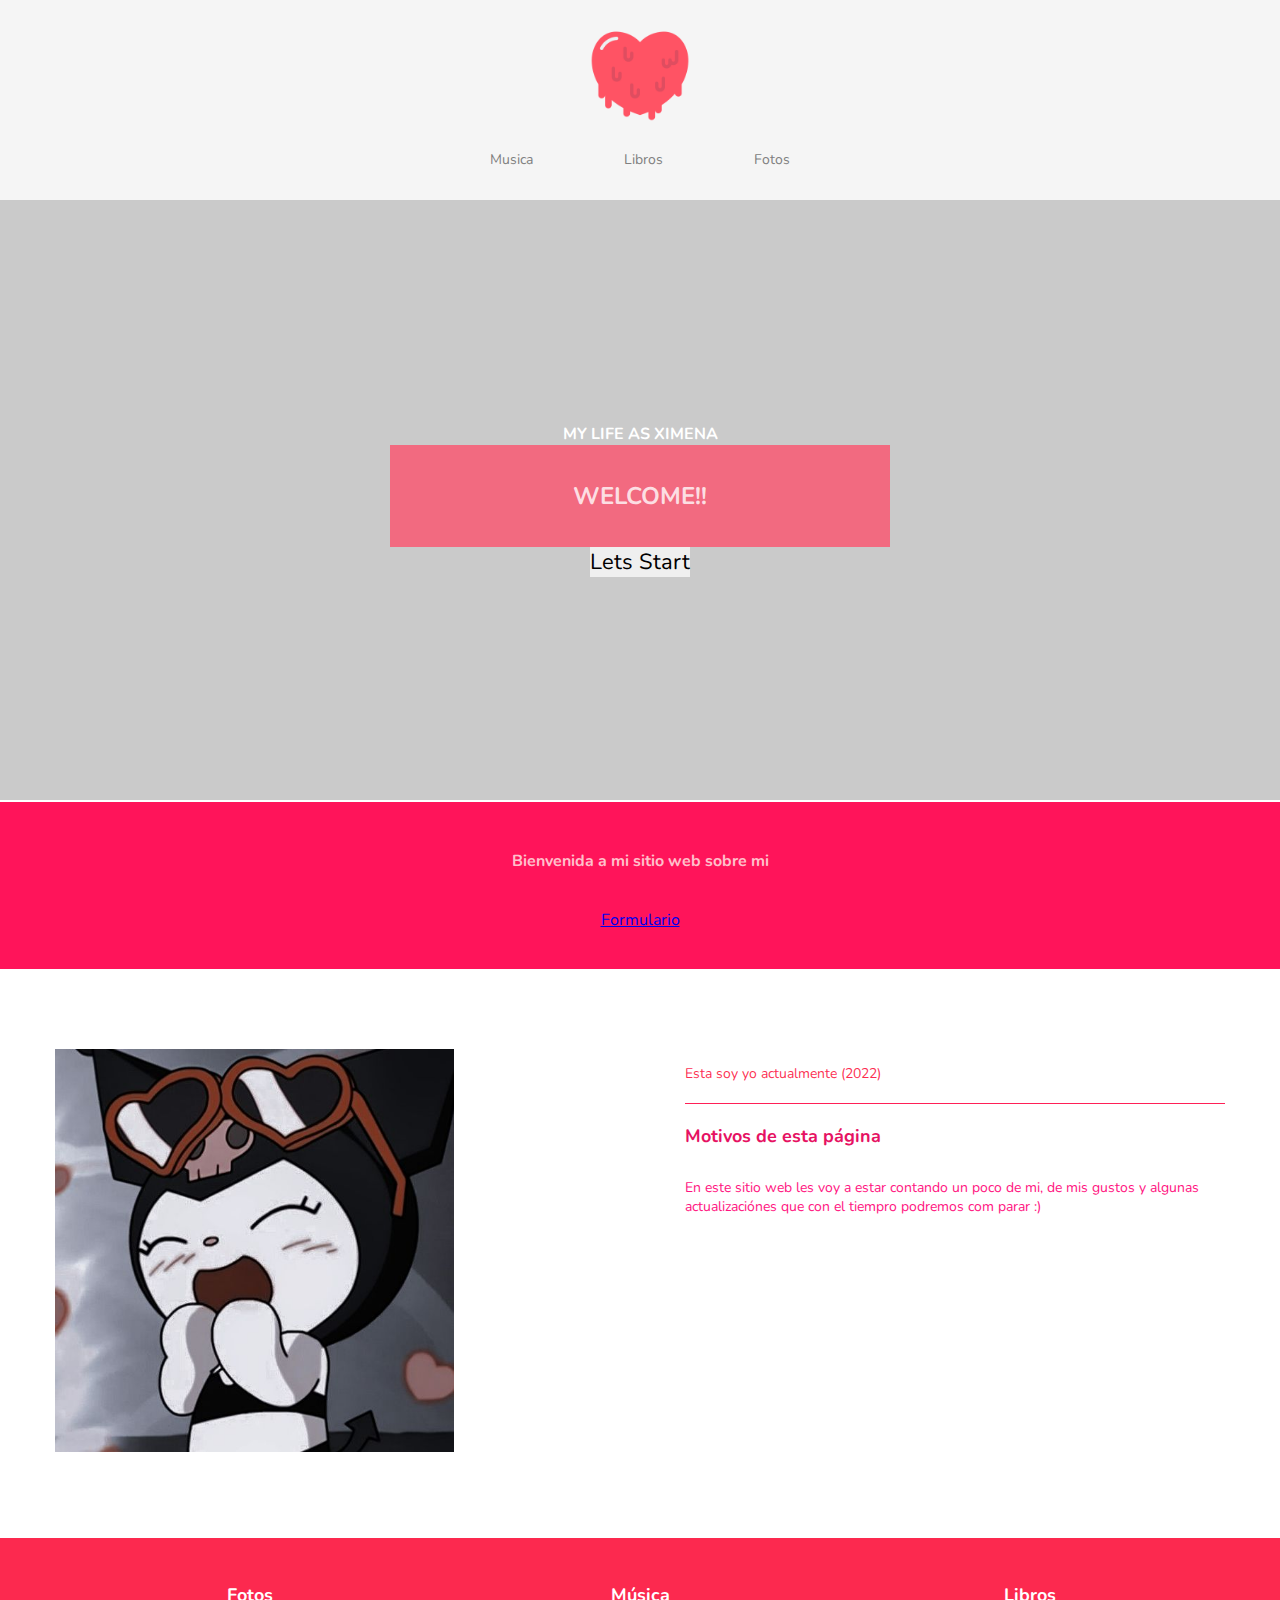
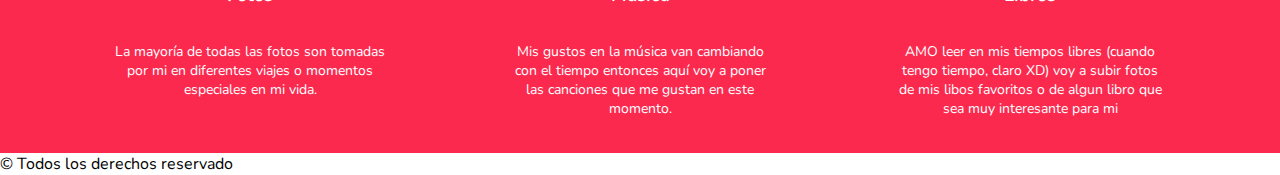
<file: index.html>
<!---### significa que ahí va un link-->



<!DOCTYPE html>
<html>
    <title>Ximena Monz Her</title>
<head>
<meta charset="utf-8">
<meta name="viewport" content=""width=device-width, intial-scale="1.0, maxium-scale=1.0, minimum-scale=1.0, user-scalable=no">

<link href="link rel="preconnect" href="https://fonts.googleapis.com">
<link rel="preconnect" href="https://fonts.gstatic.com" crossorigin>
<link href="https://fonts.googleapis.com/css2?family=Nunito&display=swap" rel="stylesheet">
<link rel="stylesheet" href="css/estilo.css">

</head>

<body>
    <!--Encabezado-->
    <header>
        <div class="contenedor">
        <div class="logo">
           <div align="center"><img src="img/59556.png" alt="logo alt=" logo></div> 
            
    </div>
    <nav class="menu">
        <a href="html/musica.html">Musica</a>
        <a href="html/libros.html">Libros</a>
        <a href="html/fotos.html">Fotos</a>
    </nav>
    </div>
    </header>

    <!--Banner Princ.-->
<section class="banner">
    <div>
        <div class="contenedor llamada-accion">
            <p> My life as Ximena</p>
            <h2> WELCOME!!</h2>
            <a href="html/letsstart.html"> Lets Start </a>
            </div>
    </div>
</section>

<!---Seccion Bienv-->
<section class="bienvenida">
    <div class="contenedor">
        <h3>Bienvenida a mi sitio web sobre mi</h3>
    </div>
    <div class="Form">
        <p>

        <a href="html/form.html">Formulario</a>
        </p>
    </div>
</section>
<!--Sobre mi-->
<section class="nosotros">
    <div class="contenedor">
        <div class="foto-equipo">
        <img src="img/bg.jpg" alt=" Foto de mi actualmente">
        </div>
    <div class="conocenos">
        <p> Esta soy yo actualmente (2022) </p>
        <h3>Motivos de esta página</h3>
        <p>En este sitio web les voy a estar contando un poco de mi, de mis gustos y algunas actualizaciónes que con el tiempro podremos com parar :)</p>
       
    </div>
    </div>
</section>

<!----Pie de pagína-->
<footer>
    <div class="top-footer"></div>
    <div class="center-footer">
    <div class="contenedor">
        <div class="widget">
            <h4>Fotos</h4>
            <p>La mayoría de todas las fotos son tomadas por mi en diferentes viajes o momentos especiales en mi vida.</p>
          </div>
          <div class="widget">
            <h4> Música</h4>
            <p>Mis gustos en la música van cambiando con el tiempo entonces aquí voy a poner las canciones que me gustan en este momento.</p>
          </div>
          <div class="widget">
            <h4>Libros</h4>
            <p>AMO leer en mis tiempos libres (cuando tengo tiempo, claro XD) voy a subir fotos de mis libos favoritos o de algun libro que sea muy interesante para mi</p>
          </div>
          
    </div>
    </div>
    <div class="botton-footer">
        <p>&copy; Todos los derechos reservado </p>
        
    </div>
</footer>
</body>
</html>




<!--Soy Ximena Monzón Hernández, nací el 13 de marzo de 2007 en CDMX. <br> Actualmente (2022) estoy teminando la secundaria y en el futuro quiero estudiar programación ( o algo relacionado)...
-->
</file>
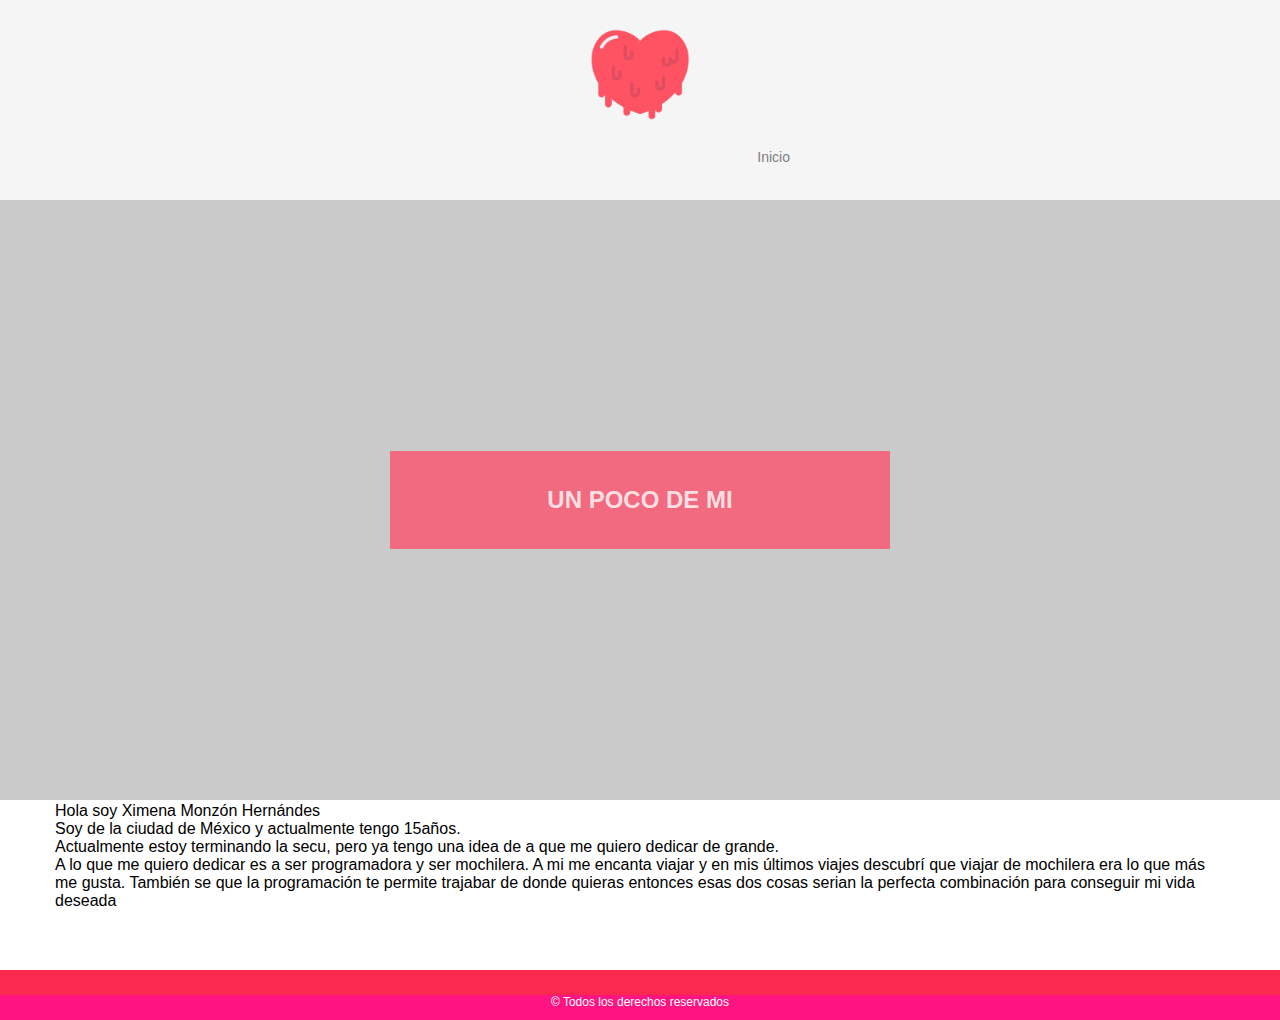
<file: html/letsstart.html>
<!DOCTYPE html>
<html>
  <head>
    <meta charset="utf-8">
    <meta name="viewport" content="width=device-width, initial-scale=1.0, maximum-scale=1.0, minimum-scale=1.0, user-scalable=no">
    <title>Fotos</title>
    <link href="https://fonts.googleapis.com/css?family=Open+Sans:400,700" rel="stylesheet">
    <link rel="stylesheet" href="css/estilobio.css">
    
  </head>


  <body>
    <!-- Encabezado -->
    <header>
      <div class="contenedor">
        <div class="logo">
            <div align="center"><img src="img/59556.png" alt="logo alt=" logo></div> 
        </div>
        <nav class="menu">
            <div align="center"></div> <a href= "../index.html">Inicio</a></div> 
        </nav>
      </div>
    </header>

    <!-- Banner principal -->
    <section class="banner">
      <div>
        <div class="contenedor llamada-accion">
    
          <h2>UN POCO DE MI</h2>
        </div>
      </div>
    </section>

    <!-- Sección de bienvenida -->
    <section class="bienvenida">
      <div class="contenedor">

       
      </div>
    </section>
    <!-- Sección sobre verano -->
    <section class="Verano2022">
      <div class="contenedor">
        <div class="fotoverano22">
        <div>
        <p> Hola soy Ximena Monzón Hernándes <br> 
        Soy de la ciudad de México y actualmente tengo 15años.
        <br> Actualmente estoy terminando la secu, pero ya tengo una idea de a que me quiero dedicar de grande. <br>
        A lo que me quiero dedicar es a ser programadora y ser mochilera. A mi me encanta viajar y en mis últimos viajes descubrí que viajar de mochilera era lo que más me gusta.
        También se que la programación te permite trajabar de donde quieras entonces esas dos cosas serian la perfecta combinación para conseguir mi vida deseada </p>
       </div>
    </section>
   
   
    <!-- Pie de página -->
    <footer>
      <div class="top-footer"></div>
      <div class="center-footer">
        <div class="contenedor">
          
        </div>
      </div>
      <div class="bottom-footer">
        <p>&copy; Todos los derechos reservados</p>
      </div>
    </footer>
  </body>
</html>
</file>
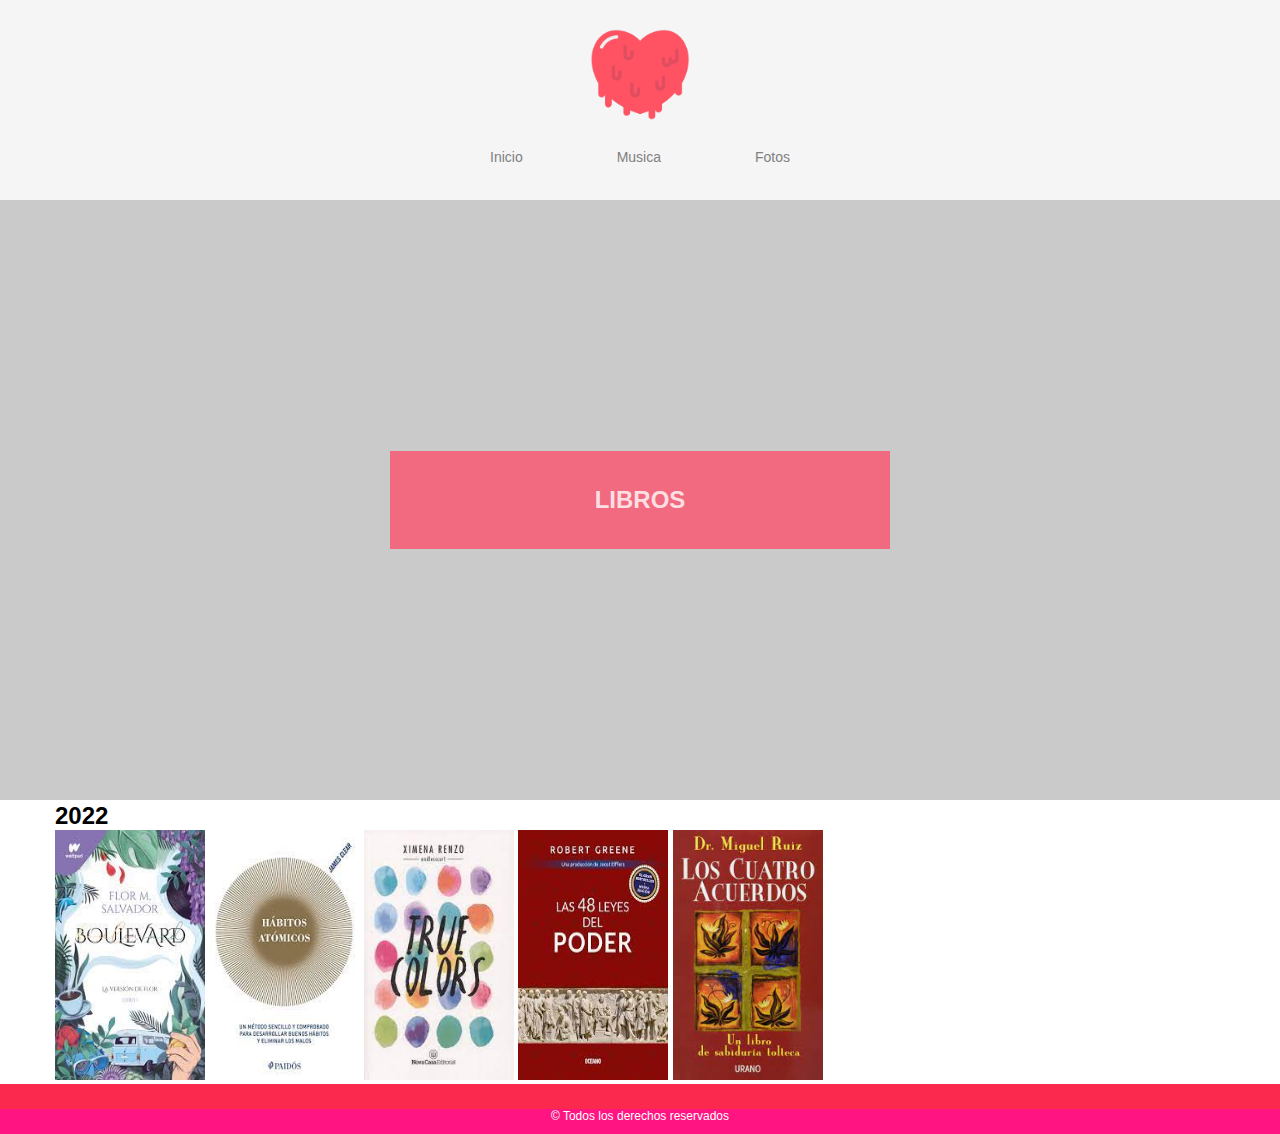
<file: html/libros.html>
<!DOCTYPE html>
<html>
  <head>
    <meta charset="utf-8">
    <meta name="viewport" content="width=device-width, initial-scale=1.0, maximum-scale=1.0, minimum-scale=1.0, user-scalable=no">
    <title>Fotos</title>
    <link href="https://fonts.googleapis.com/css?family=Open+Sans:400,700" rel="stylesheet">
    <link rel="stylesheet" href="css/estilolibros.css">
    
  </head>


  <body>
    <!-- Encabezado -->
    <header>
      <div class="contenedor">
        <div class="logo">
            <div align="center"><img src="img/59556.png" alt="logo alt=" logo></div> 
        </div>
        <nav class="menu">
            <a href= "../index.html">Inicio</a>
            <a href="musica.html">Musica</a>
            <a href="fotos.html">Fotos</a>
        </nav>
      </div>
    </header>

    <!-- Banner principal -->
    <section class="banner">
      <div>
        <div class="contenedor llamada-accion">
    
          <h2>LIBROS</h2>
        </div>
      </div>
    </section>

    <!-- Sección de bienvenida -->
    <section class="bienvenida">
      <div class="contenedor">

        
      </div>
    </section>
    <!-- Sección sobre libros -->
    <section class="Verano2022">
      <div class="contenedor">
        <div class="fotoverano22">
        <div>
        <H2>2022</H2>
        <img src="img/bb.jpeg" width="150px" height="250px">
        <img src="img/ab.jpeg" width="150px" height="250px">
        <img src="img/cl.jpeg" width="150px" height="250px">
        <img src="img/48.jpeg" width="150px" height="250px">
        <img src="img/ac.jpeg" width="150px" height="250px">
       </div>
    </section>
   
   
    <!-- Pie de página -->
    <footer>
      <div class="top-footer"></div>
      <div class="center-footer">
        <div class="contenedor">
          
        </div>
      </div>
      <div class="bottom-footer">
        <p>&copy; Todos los derechos reservados</p>
      </div>
    </footer>
  </body>
</html>
</file>
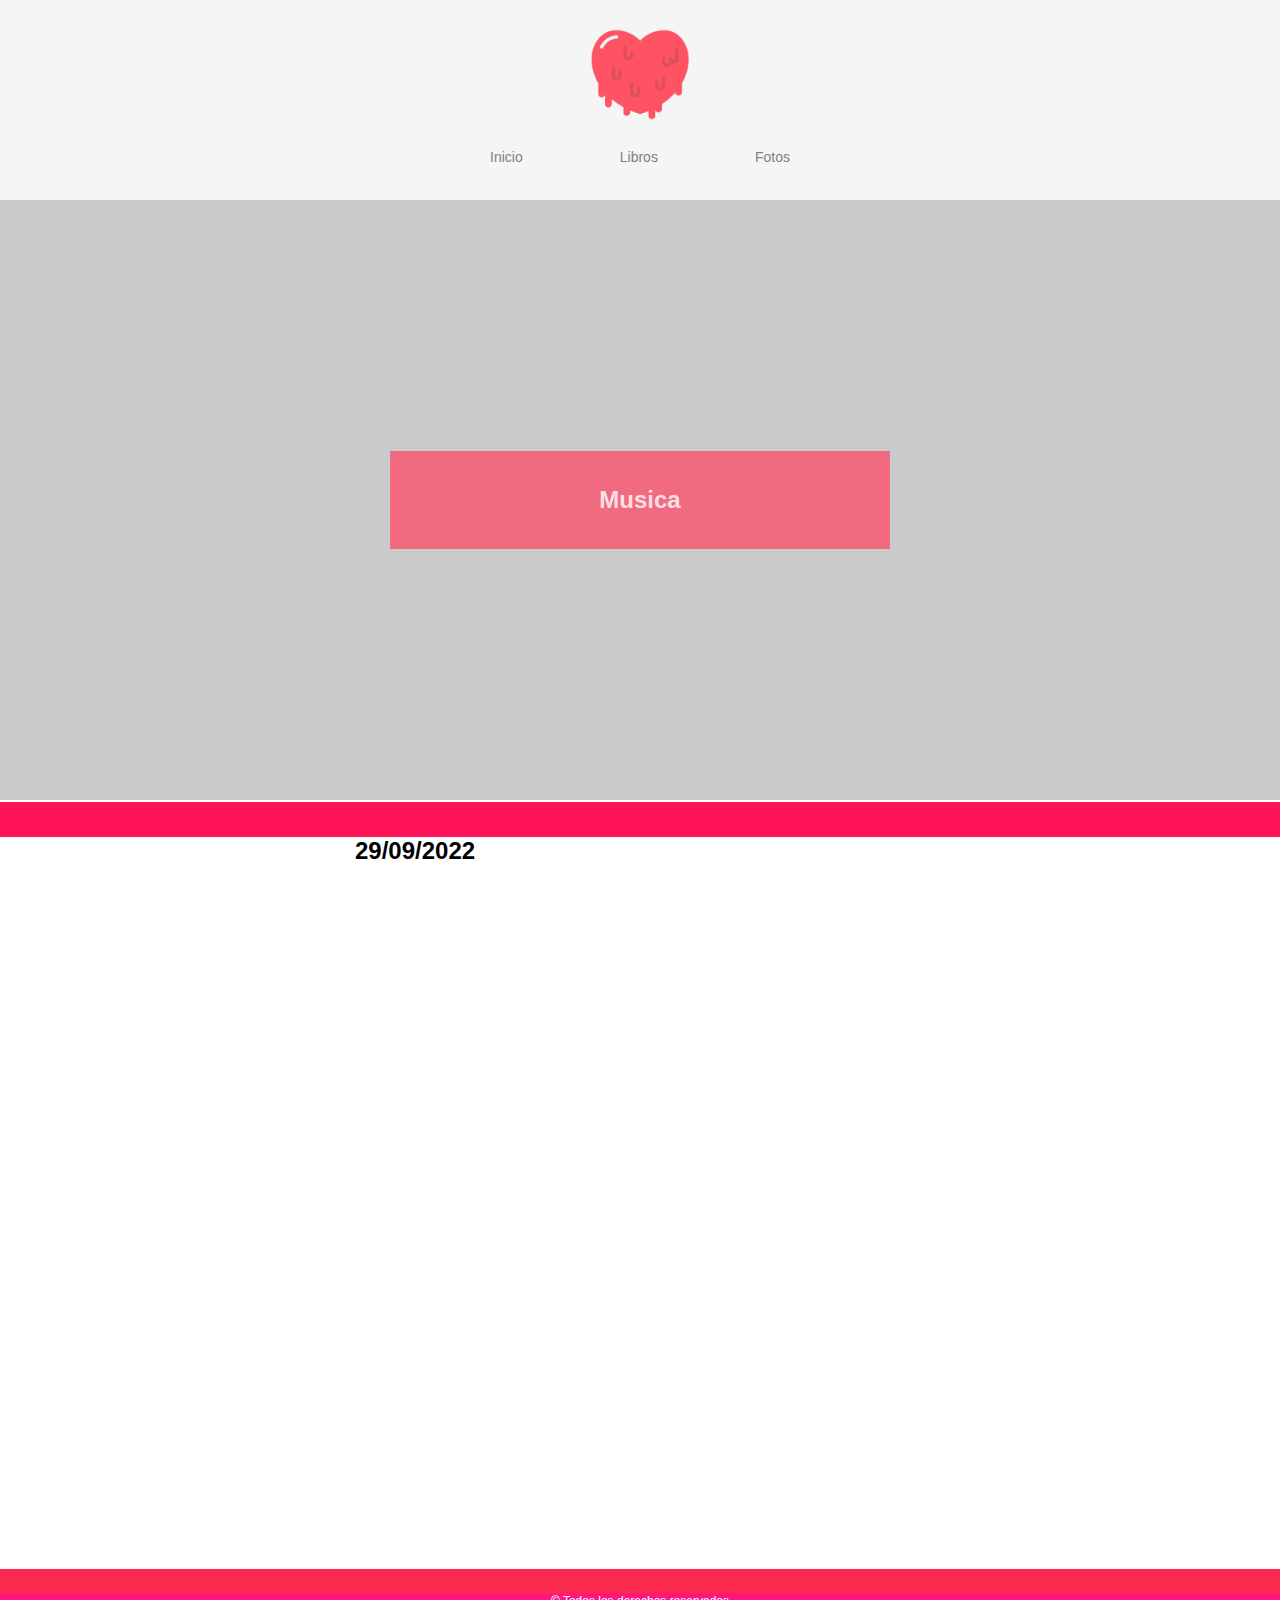
<file: html/musica.html>
<!DOCTYPE html>
<html>
  <head>
    <meta charset="utf-8">
    <meta name="viewport" content="width=device-width, initial-scale=1.0, maximum-scale=1.0, minimum-scale=1.0, user-scalable=no">
    <title>Fotos</title>
    <link href="https://fonts.googleapis.com/css?family=Open+Sans:400,700" rel="stylesheet">
    <link rel="stylesheet" href="css/estilomusica.css">
  </head>
  <body>
    <!-- Encabezado -->
    <header>
      <div class="contenedor">
        <div class="logo">
            <div align="center"><img src="img/59556.png" alt="logo alt=" logo></div> 
        </div>
        <nav class="menu">
            <a href= "../index.html">Inicio</a>
            <a href="libros.html">Libros</a>
            <a href="fotos.html">Fotos</a>
        </nav>
      </div>
    </header>

    <!-- Banner principal -->
    <section class="banner">
      <div>
        <div class="contenedor llamada-accion">
    
          <h2>Musica</h2>
        </div>
      </div>
    </section>

    <!-- Sección de bienvenida -->
    <section class="bienvenida">
      <div class="contenedor">

       
          </p>
      </div>
    </section>
    <!-- Musica -->
    <section class="Musica">
      <div class="contenedor">
        <div class="Musicasep">
        <div>
        <H2>29/09/2022</H2>
        <iframe style="border-radius:12px" src="https://open.spotify.com/embed/track/1BxfuPKGuaTgP7aM0Bbdwr?utm_source=generator&theme=0" width="100%" height="152" frameBorder="0" allowfullscreen="" allow="autoplay; clipboard-write; encrypted-media; fullscreen; picture-in-picture" loading="lazy"></iframe>
        <iframe style="border-radius:12px" src="https://open.spotify.com/embed/track/6mOdbqSh2fLyfVMudAqH3J?utm_source=generator&theme=0" width="100%" height="152" frameBorder="0" allowfullscreen="" allow="autoplay; clipboard-write; encrypted-media; fullscreen; picture-in-picture" loading="lazy"></iframe>
        <iframe style="border-radius:12px" src="https://open.spotify.com/embed/track/3k3NWokhRRkEPhCzPmV8TW?utm_source=generator&theme=0" width="100%" height="152" frameBorder="0" allowfullscreen="" allow="autoplay; clipboard-write; encrypted-media; fullscreen; picture-in-picture" loading="lazy"></iframe>
        <iframe style="border-radius:12px" src="https://open.spotify.com/embed/track/6nTiIhLmQ3FWhvrGafw2zj?utm_source=generator&theme=0" width="100%" height="152" frameBorder="0" allowfullscreen="" allow="autoplay; clipboard-write; encrypted-media; fullscreen; picture-in-picture" loading="lazy"></iframe>
        
       </div>
    </section>
   <!-- Pie de página -->
   <footer>
    <div class="top-footer"></div>
    <div class="center-footer">
      <div class="contenedor">
        
      </div>
    </div>
    <div class="bottom-footer">
      <p>&copy; Todos los derechos reservados</p>
    </div>
  </footer>
</body>
</html>
</file>
<file: css/estilo.css>
*{ 
    box-sizing: border-box;
    margin: 0;
    padding: 0;
    font-family: 'Nunito', sans-serif;
}

body{
    font-family:"Open Sans", sans-serif ;
}

.contenedor{
    width:100% ;
    max-width: 1170px;
    margin: auto;
}

/* Cabezera*/
header{
    width:100%;
    height:200px;
    background-color: whitesmoke;
}
.logo{
    padding:25px 0 ;
    align-items:center;
}
.logo img {
    width:100px ;
    display: block;
    margin: wrap;
    
}

.menu{
    display: flex;
    flex-direction:row ;
    flex-wrap: wrap;

    justify-content: space-between;
    max-width: 300px; 
    margin: auto;
}
.menu a{
    text-decoration: none;
    color:grey;
    font-size: 14px;
}

.meu a:hover{
    color: rgb(255, 20, 129);
    font-weight:bold ;
}
/*FIN DE CABECERA*/

/*BANNER PRINCIPAL*/
.banner{
    width:100% ;
    height: 600px;
    background-image: url("https://i.pinimg.com/236x/6e/52/1b/6e521b489eab53c383448c97f3c9b029.jpg");
   
    background-position:center;
    background-size: cover;
}

.banner> div{
    width:100%;
    height:100%;
    background-color:rgba(128, 128, 128, 0.418);
}
.llamada-accion{
    text-align: center;
    display: flex;
    flex-flow:column wrap;
    justify-content: center;
    align-items: center;

    height:100%;
}

.llamada-accion p{
    font: size 25px;
    color: white;
    text-transform: uppercase;
    font-weight: bold;
    margin: bottom 20px;
}
.llamada-accion h2{
    font: size 20px;
    color: rgba(255, 255, 255, 0.795);
    width:100%;
    padding: 35px;
    background-color: rgba(253, 80, 108, 0.788);
    max-width:500px;;
}
.llamada-accion a {
 font-size: 22px;
 color: black;
 text-decoration:none;
 background-color: rgba(255, 255, 255, 0.692);
 max-width: 470px;

transition: all 0.3s ease-in-out;
}
.llamada-accion a:hover{
    background-color: rgb(0,0,0,0.8);
}
/*FIN DE BANNER PRINCIPAL*/

/*SECCION DE BIENVENIDA*/
.bienvenida{
    width:100%;
    background-color: rgb(255, 20, 90);
    margin-top: 2px;
    color: pink;
    text-align: center;
}
.bienvenida h3{
    font-size: 16px;
    padding:48px;
    padding-bottom: 35px;
}
.bienvenida p{
    font: size 16px;
    padding-bottom: 35px;
    line-height: 1.7em;
    max-width: 370px;
    margin: 0 auto;
}
 /*FIN DE SECCION DE BIENVENIDA*/

/*SECCION DE SOBRE NOSOTROS*/
.nosotros{
    padding-bottom: 80px;
  }
  
  .nosotros > .contenedor{
    display: flex;
    flex-direction: row;
    flex-wrap: wrap;
    justify-content: center;
  }
  
  .foto-equipo{
    width: 100%;
    max-width: 570px;
  }
  
  .foto-equipo img{
    width: 70%;
    align-items:right;
  }
  
  .conocenos{
    text-align:center;
    padding: 15px 0px;
    max-width: 570px;
  }
  
  .conocenos p:nth-child(1){
    font-size: 14px;
    color:#fc0d38e1;
    padding-bottom: 20px;
    border-bottom:1px solid #ff2057;
  }
  
  .conocenos h3{
    padding-top: 20px;
    padding-bottom: 30px;
    color: #e61263;
    font-size: 18px;
  }
  
  .conocenos p:nth-child(3){
    font-size: 14px;
    color:rgb(255, 20, 129);
    padding-bottom: 10px;
  }
  
  .conocenos p:nth-child(4){
    font-size: 14px;
    color:rgb(255, 20, 129);
    padding-bottom: 20px;
  }
  
  .conocenos a{
    font-size: 15px;
    color: rgb(255, 20, 129);
  }
  
  @media all and (min-width:769px){
    .nosotros{
      padding-top: 80px;
    }
    .foto-equipo{
      margin-right: 30px;
    }
    .conocenos{
      padding-left: 30px;
      text-align: left;
    }
  }
  
  /*FIN DE SECCION DE SOBRE NOSOTROS*/
  
  /*PIE DE PÁGINA*/
  
  .top-footer{
    background-color:#fc0d38e1;
    height:25px;
  }
  
  .center-footer{
    background-color:#fc0d38e1;
  }
  
  .center-footer .contenedor{
    display: flex;
    flex-direction: row;
    flex-wrap: wrap;
  }
  
  .center-footer .widget{
    text-align: center;
    padding-top: 20px;
    padding-bottom: 35px;
    color:#ffffff;
  
    max-width: 270px;
    margin: 0 auto;
  }
  
  .center-footer .widget h4{
    padding-bottom: 35px;
    font-size: 18px;
  }
  
  .center-footer .widget p{
    font-size: 14px;
  }
  
  .bottom-footer{
    background-color:rgb(255, 20, 129);
    height:25px;
  }
  
  .bottom-footer p{
    color:#ffffff;
    font-size: 12px;
    text-align:center;
  }
  
  /*FIN DE PIE DE PÁGINA*/
</file>
<file: html/css/estilobio.css>
*{ 
    box-sizing: border-box;
    margin: 0;
    padding: 0;
    font-family: 'Nunito', sans-serif;
}

body{
    font-family:"Open Sans", sans-serif ;
}

.contenedor{
    width:100% ;
    max-width: 1170px;
    margin: auto;
}

/* Cabezera*/
header{
    width:100%;
    height:200px;
    background-color: whitesmoke;
}
.logo{
    padding:25px 0 ;
    align-items:center;
}
.logo img {
    width:100px ;
    display: block;
    margin: wrap;
    
}

.menu{
    display: flex;
    flex-direction:row ;
    flex-wrap: wrap;

    justify-content: space-between;
    max-width: 300px; 
    margin: auto;
}
.menu a{
    text-decoration: none;
    color:grey;
    font-size: 14px;
}

.meu a:hover{
    color: rgb(255, 20, 129);
    font-weight:bold ;
}
/*FIN DE CABECERA*/

/*BANNER PRINCIPAL*/
.banner{
    width:100% ;
    height: 600px;
    background-image: url("https://i.pinimg.com/236x/6e/52/1b/6e521b489eab53c383448c97f3c9b029.jpg");
   
    background-position:center;
    background-size: cover;
}

.banner> div{
    width:100%;
    height:100%;
    background-color:rgba(128, 128, 128, 0.418);
}
.llamada-accion{
    text-align: center;
    display: flex;
    flex-flow:column wrap;
    justify-content: center;
    align-items: center;

    height:100%;
}

.llamada-accion p{
    font: size 25px;
    color: white;
    text-transform: uppercase;
    font-weight: bold;
    margin: bottom 20px;
}
.llamada-accion h2{
    font: size 20px;
    color: rgba(255, 255, 255, 0.795);
    width:100%;
    padding: 35px;
    background-color: rgba(253, 80, 108, 0.788);
    max-width:500px;;
}
.llamada-accion a {
 font-size: 22px;
 color: black;
 text-decoration:none;
 background-color: rgba(255, 255, 255, 0.692);
 max-width: 470px;

transition: all 0.3s ease-in-out;
}
.llamada-accion a:hover{
    background-color: rgb(0,0,0,0.8);
}
/*FIN DE BANNER PRINCIPAL*/

/*SECCION DE BIENVENIDA*/
.bienvenida{
    width:100%;
    background-color: rgb(255, 20, 90);
    margin-top: 2px;
    color: pink;
    text-align: center;
}
.bienvenida h3{
    font-size: 16px;
    padding:48px;
    padding-bottom: 35px;
}
.bienvenida p{
    font: size 16px;
    padding-bottom: 35px;
    line-height: 1.7em;
    max-width: 370px;
    margin: 0 auto;
}
 /*FIN DE SECCION DE BIENVENIDA*/

/*SECCION DE SOBRE NOSOTROS*/
.Verano2022{
    padding-bottom: 60px;
  }
  
  .Verano2022 > .contenedor{
    display: flex;
    flex-direction: row;
    flex-wrap: wrap;
    justify-content: center;
  }
  
  .fotoverano2022{
    width: 100%;
    max-width: 570px;
  }
  
  .fotoverano2022 img{
    width: 100%;
    align-items:right;
  }
  
  .conocenos{
    text-align:center;
    padding: 15px 0px;
    max-width: 570px;
  }
  
  .conocenos p:nth-child(1){
    font-size: 14px;
    color:#fc0d38e1;
    padding-bottom: 20px;
    border-bottom:1px solid #ff2057;
  }
  
  .conocenos h3{
    padding-top: 20px;
    padding-bottom: 30px;
    color: #e61263;
    font-size: 18px;
  }
  
  .conocenos p:nth-child(3){
    font-size: 14px;
    color:rgb(255, 20, 129);
    padding-bottom: 10px;
  }
  
  .conocenos p:nth-child(4){
    font-size: 14px;
    color:rgb(255, 20, 129);
    padding-bottom: 20px;
  }
  
  .conocenos a{
    font-size: 15px;
    color: rgb(255, 20, 129);
  }
  
  @media all and (min-width:769px){
    .nosotros{
      padding-top: 80px;
    }
    .foto-equipo{
      margin-right: 30px;
    }
    .conocenos{
      padding-left: 30px;
      text-align: left;
    }
  }
  
  /*FIN DE SECCION DE SOBRE NOSOTROS*/
  
  /*PIE DE PÁGINA*/
  
  .top-footer{
    background-color:#fc0d38e1;
    height:25px;
  }
  
  .center-footer{
    background-color:#fc0d38e1;
  }
  
  .center-footer .contenedor{
    display: flex;
    flex-direction: row;
    flex-wrap: wrap;
  }
  
  .center-footer .widget{
    text-align: center;
    padding-top: 20px;
    padding-bottom: 35px;
    color:#ffffff;
  
    max-width: 270px;
    margin: 0 auto;
  }
  
  .center-footer .widget h4{
    padding-bottom: 35px;
    font-size: 18px;
  }
  
  .center-footer .widget p{
    font-size: 14px;
  }
  
  .bottom-footer{
    background-color:rgb(255, 20, 129);
    height:25px;
  }
  
  .bottom-footer p{
    color:#ffffff;
    font-size: 12px;
    text-align:center;
  }
  
  /*FIN DE PIE DE PÁGINA*/
</file>
<file: html/css/estilolibros.css>
*{ 
    box-sizing: border-box;
    margin: 0;
    padding: 0;
    font-family: 'Nunito', sans-serif;
}

body{
    font-family:"Open Sans", sans-serif ;
}

.contenedor{
    width:100% ;
    max-width: 1170px;
    margin: auto;
}

/* Cabezera*/
header{
    width:100%;
    height:200px;
    background-color: whitesmoke;
}
.logo{
    padding:25px 0 ;
    align-items:center;
}
.logo img {
    width:100px ;
    display: block;
    margin: wrap;
    
}

.menu{
    display: flex;
    flex-direction:row ;
    flex-wrap: wrap;

    justify-content: space-between;
    max-width: 300px; 
    margin: auto;
}
.menu a{
    text-decoration: none;
    color:grey;
    font-size: 14px;
}

.meu a:hover{
    color: rgb(255, 20, 129);
    font-weight:bold ;
}
/*FIN DE CABECERA*/

/*BANNER PRINCIPAL*/
.banner{
    width:100% ;
    height: 600px;
    background-image: url("https://i.pinimg.com/236x/6e/52/1b/6e521b489eab53c383448c97f3c9b029.jpg");
   
    background-position:center;
    background-size: cover;
}

.banner> div{
    width:100%;
    height:100%;
    background-color:rgba(128, 128, 128, 0.418);
}
.llamada-accion{
    text-align: center;
    display: flex;
    flex-flow:column wrap;
    justify-content: center;
    align-items: center;

    height:100%;
}

.llamada-accion p{
    font: size 25px;
    color: white;
    text-transform: uppercase;
    font-weight: bold;
    margin: bottom 20px;
}
.llamada-accion h2{
    font: size 20px;
    color: rgba(255, 255, 255, 0.795);
    width:100%;
    padding: 35px;
    background-color: rgba(253, 80, 108, 0.788);
    max-width:500px;;
}
.llamada-accion a {
 font-size: 22px;
 color: black;
 text-decoration:none;
 background-color: rgba(255, 255, 255, 0.692);
 max-width: 470px;

transition: all 0.3s ease-in-out;
}
.llamada-accion a:hover{
    background-color: rgb(0,0,0,0.8);
}
/*FIN DE BANNER PRINCIPAL*/

/*SECCION DE BIENVENIDA*/
.bienvenida{
    width:100%;
    background-color: rgb(255, 20, 90);
    margin-top: 2px;
    color: pink;
    text-align: center;
}
.bienvenida h3{
    font-size: 16px;
    padding:48px;
    padding-bottom: 35px;
}
.bienvenida p{
    font: size 16px;
    padding-bottom: 35px;
    line-height: 1.7em;
    max-width: 370px;
    margin: 0 auto;
}
 /*FIN DE SECCION DE BIENVENIDA*/

/*SECCION DE SOBRE NOSOTROS*/
.nosotros{
    padding-bottom: 80px;
  }
  
  .nosotros > .contenedor{
    display: flex;
    flex-direction: row;
    flex-wrap: wrap;
    justify-content: center;
  }
  
  .foto-equipo{
    width: 100%;
    max-width: 570px;
  }
  
  .foto-equipo img{
    width: 70%;
    align-items:right;
  }
  
  .conocenos{
    text-align:center;
    padding: 15px 0px;
    max-width: 570px;
  }
  
  .conocenos p:nth-child(1){
    font-size: 14px;
    color:#fc0d38e1;
    padding-bottom: 20px;
    border-bottom:1px solid #ff2057;
  }
  
  .conocenos h3{
    padding-top: 20px;
    padding-bottom: 30px;
    color: #e61263;
    font-size: 18px;
  }
  
  .conocenos p:nth-child(3){
    font-size: 14px;
    color:rgb(255, 20, 129);
    padding-bottom: 10px;
  }
  
  .conocenos p:nth-child(4){
    font-size: 14px;
    color:rgb(255, 20, 129);
    padding-bottom: 20px;
  }
  
  .conocenos a{
    font-size: 15px;
    color: rgb(255, 20, 129);
  }
  
  @media all and (min-width:769px){
    .nosotros{
      padding-top: 80px;
    }
    .foto-equipo{
      margin-right: 30px;
    }
    .conocenos{
      padding-left: 30px;
      text-align: left;
    }
  }
  
  /*FIN DE SECCION DE SOBRE NOSOTROS*/
  
  /*PIE DE PÁGINA*/
  
  .top-footer{
    background-color:#fc0d38e1;
    height:25px;
  }
  
  .center-footer{
    background-color:#fc0d38e1;
  }
  
  .center-footer .contenedor{
    display: flex;
    flex-direction: row;
    flex-wrap: wrap;
  }
  
  .center-footer .widget{
    text-align: center;
    padding-top: 20px;
    padding-bottom: 35px;
    color:#ffffff;
  
    max-width: 270px;
    margin: 0 auto;
  }
  
  .center-footer .widget h4{
    padding-bottom: 35px;
    font-size: 18px;
  }
  
  .center-footer .widget p{
    font-size: 14px;
  }
  
  .bottom-footer{
    background-color:rgb(255, 20, 129);
    height:25px;
  }
  
  .bottom-footer p{
    color:#ffffff;
    font-size: 12px;
    text-align:center;
  }
  
  /*FIN DE PIE DE PÁGINA*/
</file>
<file: html/css/estilomusica.css>
*{ 
    box-sizing: border-box;
    margin: 0;
    padding: 0;
    font-family: 'Nunito', sans-serif;
}

body{
    font-family:"Open Sans", sans-serif ;
}

.contenedor{
    width:100% ;
    max-width: 1170px;
    margin: auto;
}

/* Cabezera*/
header{
    width:100%;
    height:200px;
    background-color: whitesmoke;
}
.logo{
    padding:25px 0 ;
    align-items:center;
}
.logo img {
    width:100px ;
    display: block;
    margin: wrap;
    
}

.menu{
    display: flex;
    flex-direction:row ;
    flex-wrap: wrap;

    justify-content: space-between;
    max-width: 300px; 
    margin: auto;
}
.menu a{
    text-decoration: none;
    color:grey;
    font-size: 14px;
}

.meu a:hover{
    color: rgb(255, 20, 129);
    font-weight:bold ;
}
/*FIN DE CABECERA*/

/*BANNER PRINCIPAL*/
.banner{
    width:100% ;
    height: 600px;
    background-image: url("https://i.pinimg.com/236x/6e/52/1b/6e521b489eab53c383448c97f3c9b029.jpg");
   
    background-position:center;
    background-size: cover;
}

.banner> div{
    width:100%;
    height:100%;
    background-color:rgba(128, 128, 128, 0.418);
}
.llamada-accion{
    text-align: center;
    display: flex;
    flex-flow:column wrap;
    justify-content: center;
    align-items: center;

    height:100%;
}

.llamada-accion p{
    font: size 25px;
    color: white;
    text-transform: uppercase;
    font-weight: bold;
    margin: bottom 20px;
}
.llamada-accion h2{
    font: size 20px;
    color: rgba(255, 255, 255, 0.795);
    width:100%;
    padding: 35px;
    background-color: rgba(253, 80, 108, 0.788);
    max-width:500px;;
}
.llamada-accion a {
 font-size: 22px;
 color: black;
 text-decoration:none;
 background-color: rgba(255, 255, 255, 0.692);
 max-width: 470px;

transition: all 0.3s ease-in-out;
}
.llamada-accion a:hover{
    background-color: rgb(0,0,0,0.8);
}
/*FIN DE BANNER PRINCIPAL*/

/*SECCION DE BIENVENIDA*/
.bienvenida{
    width:100%;
    background-color: rgb(255, 20, 90);
    margin-top: 2px;
    color: pink;
    text-align: center;
}
.bienvenida h3{
    font-size: 16px;
    padding:48px;
    padding-bottom: 35px;
}
.bienvenida p{
    font: size 16px;
    padding-bottom: 35px;
    line-height: 1.7em;
    max-width: 370px;
    margin: 0 auto;
}
 /*FIN DE SECCION DE BIENVENIDA*/

/*musica*/
.Musica{
    padding-bottom: 80px;
  }
  
  .Musica > .contenedor{
    display: flex;
    flex-direction: row;
    flex-wrap: wrap;
    justify-content: center;
  }
  
  .Musicasep{
    width: 100%;
    max-width: 570px;
  }
  
 
  }
  
  .conocenos{
    text-align:center;
    padding: 15px 0px;
    max-width: 570px;
  }
  
  .conocenos p:nth-child(1){
    font-size: 14px;
    color:#fc0d38e1;
    padding-bottom: 20px;
    border-bottom:1px solid #ff2057;
  }
  
  .conocenos h3{
    padding-top: 20px;
    padding-bottom: 30px;
    color: #e61263;
    font-size: 18px;
  }
  
  .conocenos p:nth-child(3){
    font-size: 14px;
    color:rgb(255, 20, 129);
    padding-bottom: 10px;
  }
  
  .conocenos p:nth-child(4){
    font-size: 14px;
    color:rgb(255, 20, 129);
    padding-bottom: 20px;
  }
  
  .conocenos a{
    font-size: 15px;
    color: rgb(255, 20, 129);
  }
  
  @media all and (min-width:769px){
    .nosotros{
      padding-top: 80px;
    }
    .foto-equipo{
      margin-right: 30px;
    }
    .conocenos{
      padding-left: 30px;
      text-align: left;
    }
  }
  
  /*FIN DE SECCION DE SOBRE NOSOTROS*/
  
  /*PIE DE PÁGINA*/
  
  .top-footer{
    background-color:#fc0d38e1;
    height:25px;
  }
  
  .center-footer{
    background-color:#fc0d38e1;
  }
  
  .center-footer .contenedor{
    display: flex;
    flex-direction: row;
    flex-wrap: wrap;
  }
  
  .center-footer .widget{
    text-align: center;
    padding-top: 20px;
    padding-bottom: 35px;
    color:#ffffff;
  
    max-width: 270px;
    margin: 0 auto;
  }
  
  .center-footer .widget h4{
    padding-bottom: 35px;
    font-size: 18px;
  }
  
  .center-footer .widget p{
    font-size: 14px;
  }
  
  .bottom-footer{
    background-color:rgb(255, 20, 129);
    height:25px;
  }
  
  .bottom-footer p{
    color:#ffffff;
    font-size: 12px;
    text-align:center;
  }
  
  /*FIN DE PIE DE PÁGINA*/
</file>
